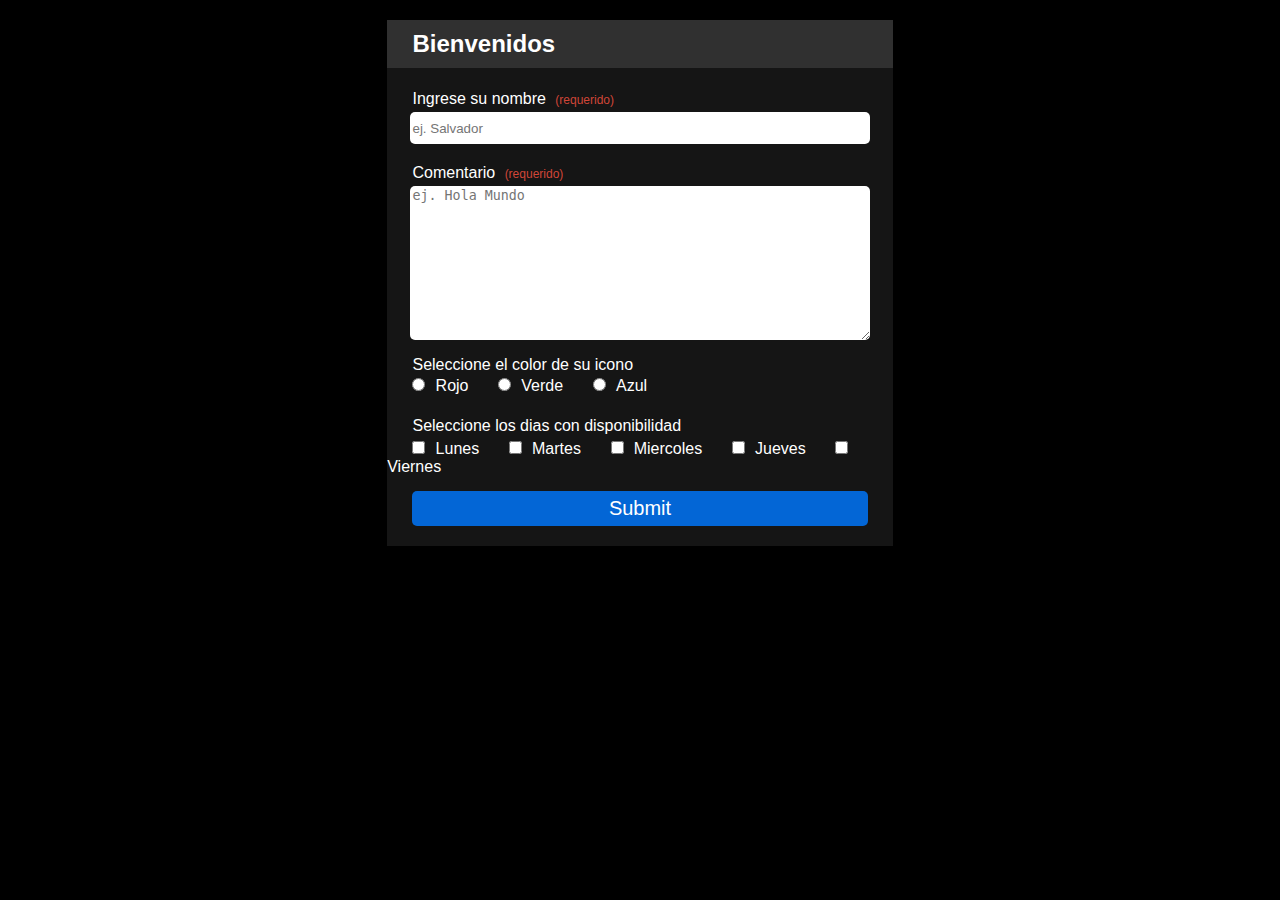
<file: inicio-css/index-dos.html>
<!DOCTYPE html>
<html lang="es">
<head>
    <meta charset="UTF-8">
    <meta http-equiv="X-UA-Compatible" content="IE=edge">
    <meta name="viewport" content="width=device-width, initial-scale=1.0">
    <link rel="stylesheet" href="style-dos.css">
    <title>Formulario</title>
</head>
<body>
    <form action="" id="formulario">
        <h2>Bienvenidos</h2>
        

        <label for="nombre" class="fLabel">Ingrese su nombre</label>
        <p class="pRequerido">(requerido)</p>
        <input type="text" name="f-nombre" id="nombre" class="cajaTextForm" required placeholder="ej. Salvador"><br>
        <label class="fLabel">Comentario</label>
        <p class="pRequerido">(requerido)</p>
        <textarea name="f-text-area" class="cajaTextAreaForm" required placeholder="ej. Hola Mundo"></textarea>

        
        <p class="parrafoForm">Seleccione el color de su icono</p>
        <input type="radio" name="f-radio-color" class="radioForm" value="rojo">Rojo
        <input type="radio" name="f-radio-color" class="radioForm" value="verde">Verde
        <input type="radio" name="f-radio-color" class="radioForm" value="azul">Azul


        <p class="parrafoForm">Seleccione los dias con disponibilidad</p>
        <input type="checkbox" name="f-chekeked" class="checkForm">Lunes
        <input type="checkbox" name="f-chekeked" class="checkForm">Martes
        <input type="checkbox" name="f-chekeked" class="checkForm">Miercoles
        <input type="checkbox" name="f-chekeked" class="checkForm">Jueves
        <input type="checkbox" name="f-chekeked" class="checkForm">Viernes


        <input type="submit" id="f-boton">
    </form>
</body>
</html>
</file>
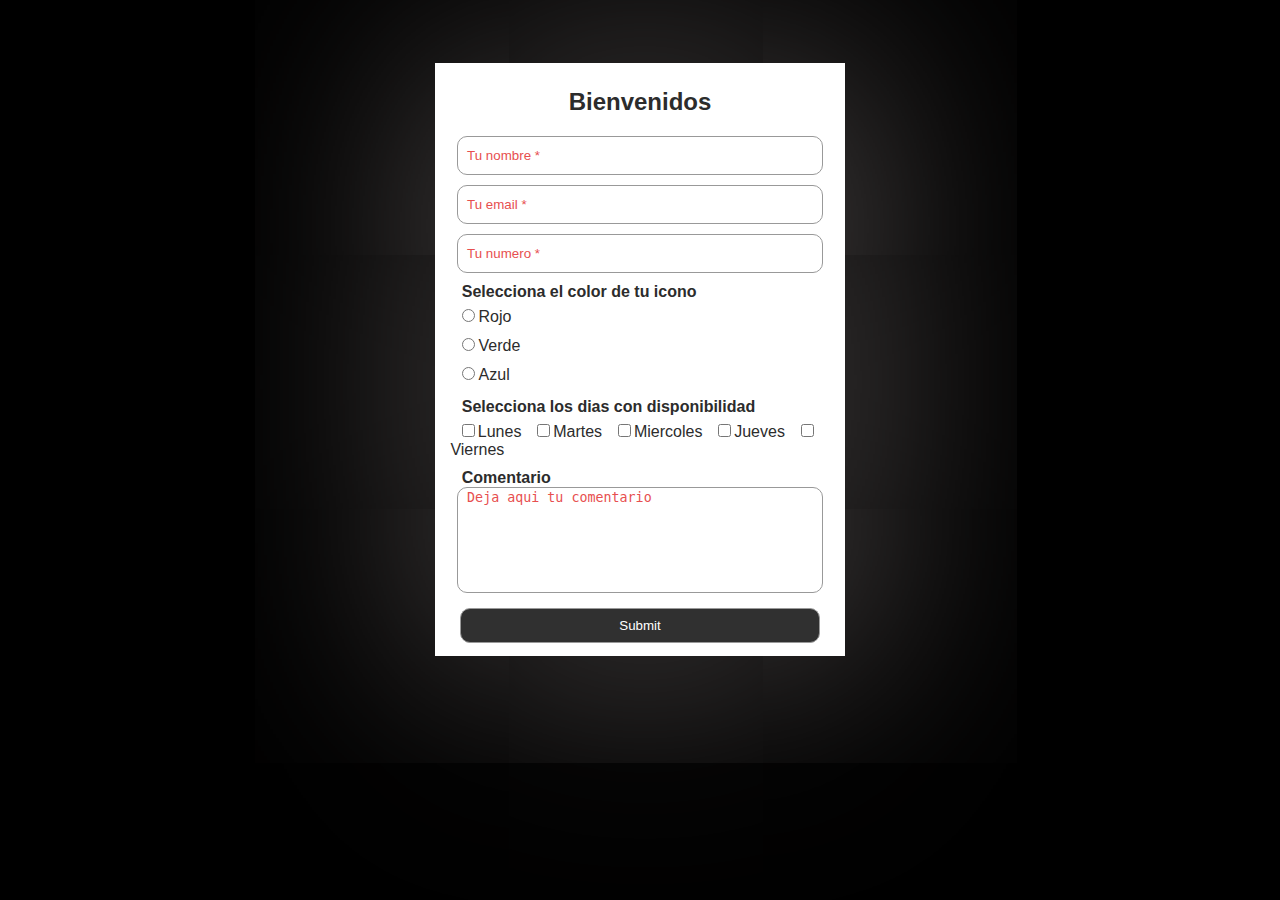
<file: inicio-css/ejemplo-bueno-2/index2.html>
<!DOCTYPE html>
<html lang="es">
<head>
    <meta charset="UTF-8">
    <meta http-equiv="X-UA-Compatible" content="IE=edge">
    <meta name="viewport" content="width=device-width, initial-scale=1.0">
    <link rel="stylesheet" href="index2.css">
    <title>Formulario</title>
</head>
<body>
    <form action="" id="formulario">
        <h2>Bienvenidos</h2>

        <input type="text" placeholder="Tu nombre *" class="f-input" required>
        <input type="email" placeholder="Tu email *" class="f-input" required>
        <input type="tel" name="" placeholder="Tu numero *" class="f-input" required>

        <p>Selecciona el color de tu icono</p>
        <div>
            <input type="radio" name="f-color" value="rojo" class="f-radio">Rojo
        </div>
        <div>
            <input type="radio" name="f-color" class="f-radio">Verde
        </div>
        <div>
            <input type="radio" name="f-color" class="f-radio">Azul
        </div>

        <p>Selecciona los dias con disponibilidad</p>
        <input type="checkbox" name="" class="f-checkbox">Lunes
        <input type="checkbox" name="" class="f-checkbox">Martes
        <input type="checkbox" name="" class="f-checkbox">Miercoles
        <input type="checkbox" name="" class="f-checkbox">Jueves
        <input type="checkbox" name="" class="f-checkbox">Viernes

        <p>Comentario</p>
        <textarea name="" id="f-text-area" placeholder="Deja aqui tu comentario"></textarea>

        <input type="submit" class="f-boton-enviar">

    </form>
</body>
</html>
</file>
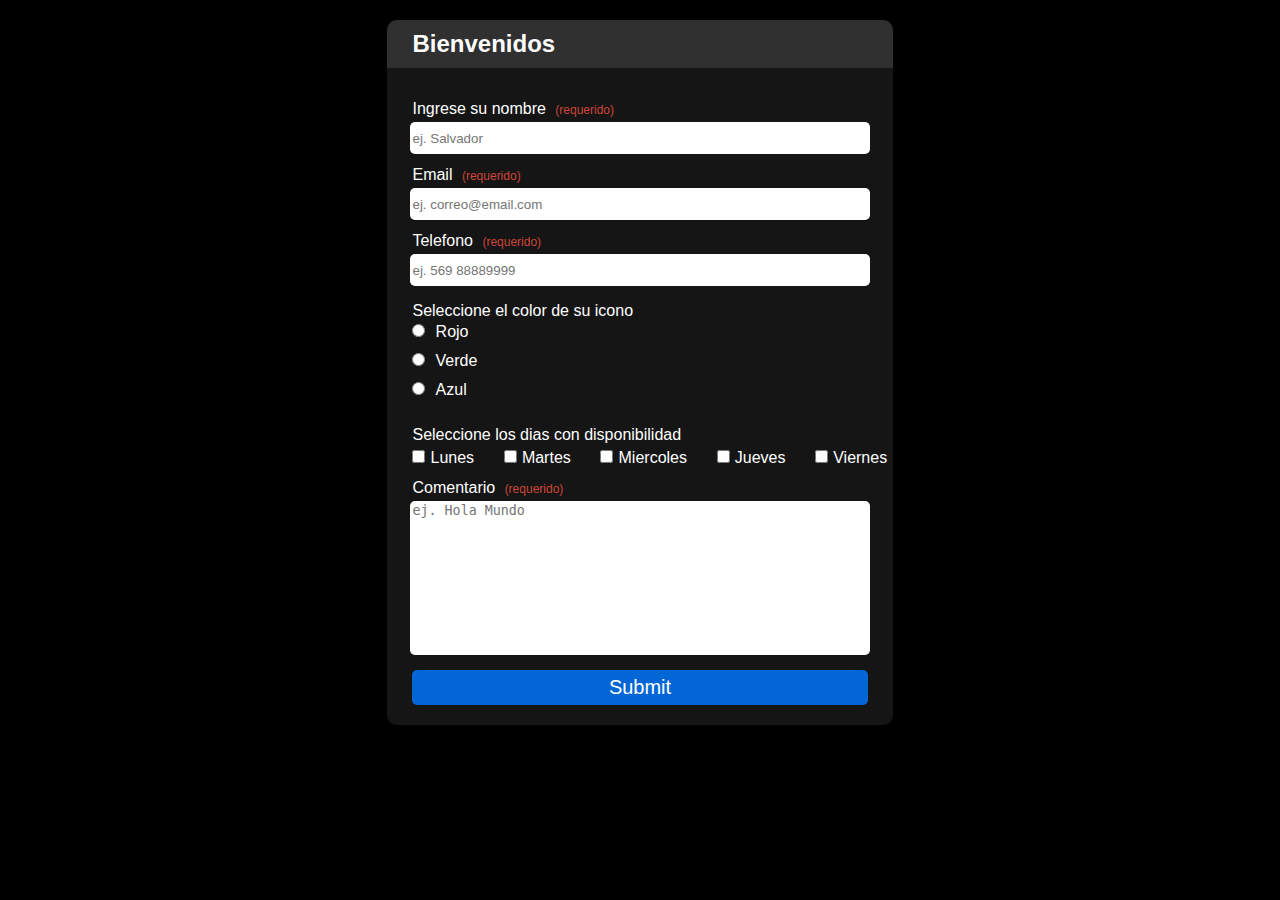
<file: inicio-css/ejemplo-bueno/index-dos.html>
<!DOCTYPE html>
<html lang="es">
<head>
    <meta charset="UTF-8">
    <meta http-equiv="X-UA-Compatible" content="IE=edge">
    <meta name="viewport" content="width=device-width, initial-scale=1.0">
    <link rel="stylesheet" href="style-dos.css">
    <title>Formulario</title>
</head>
<body>
    <form action="" id="formulario">
        <h2>Bienvenidos</h2>
        

        <label for="nombre" class="fLabel">Ingrese su nombre</label>
        <p class="pRequerido">(requerido)</p>
        <input type="text" name="f-nombre" id="nombre" class="cajaTextForm" required placeholder="ej. Salvador">
        <label for="mail" class="fLabel">Email</label>
        <p class="pRequerido">(requerido)</p>
        <input type="email" name="mail" class="cajaTextForm" required placeholder="ej. correo@email.com">
        <label for="telefono" class="fLabel">Telefono</label>
        <p class="pRequerido">(requerido)</p>
        <input type="tel" name="telefono" class="cajaTextForm" required placeholder="ej. 569 88889999">
        
        <p class="parrafoForm">Seleccione el color de su icono</p>
        <div>
            <input type="radio" name="f-radio-color" class="radioForm" value="rojo">Rojo
        </div>
        <div>
            <input type="radio" name="f-radio-color" class="radioForm" value="verde">Verde
        </div>
        <div>
            <input type="radio" name="f-radio-color" class="radioForm" value="azul">Azul
        </div>
        
        
        <p class="parrafoForm">Seleccione los dias con disponibilidad</p>
        <input type="checkbox" name="f-chekeked" class="checkForm">Lunes
        <input type="checkbox" name="f-chekeked" class="checkForm">Martes
        <input type="checkbox" name="f-chekeked" class="checkForm">Miercoles
        <input type="checkbox" name="f-chekeked" class="checkForm">Jueves
        <input type="checkbox" name="f-chekeked" class="checkForm">Viernes
        
        <br>

        <label class="fLabel">Comentario</label>
        <p class="pRequerido">(requerido)</p>
        <textarea name="f-text-area" class="cajaTextAreaForm" required placeholder="ej. Hola Mundo"></textarea>

        <input type="submit" id="f-boton">
    </form>
</body>
</html>
</file>
<file: inicio-css/style-dos.css>
body{
    background-color: black;
    color: white;
    font-family: Poppins, sans-serif;
}

h2{
    background: #303030;
    padding-top: 2%;
    padding-bottom: 2%;
    padding-left: 5%;
    padding-right: 5%;
}

#formulario{
    background: #151515;
    display: block;
    margin: auto;
    width: 40%;
    height: auto;
    padding-bottom: 20px;
}

.fLabel{
    margin-left: 5%;
}

.pRequerido{
    display: inline-block;
    color: #D04638; /*#D04638 #f0331d*/
    font-size: 12px;
    margin: 5px;
}

.cajaTextForm{
    display: block;
    margin: auto;
    width: 90%;
    height: 30px;
    border: 0px;
    border-radius: 5px;
    outline: none;
}

.cajaTextAreaForm{
    display: block;
    margin: auto;
    width: 90%;
    height: 150px;
    outline: none;
    border: 0px;
    border-radius: 5px;

}

.parrafoForm{
    display: block;
    margin-bottom: 3px;
    margin-left: 5%;

}

.radioForm{
    display: inline-block;
    margin-top: 0px;
    margin-bottom: 10px;
    margin-right: 2%;
    margin-left: 5%;
}

.checkForm{
    display: inline-block;
    margin-left: 5%;
    margin-right: 2%;
}

#f-boton{
    display: block;
    margin: auto;
    margin-top: 15px;
    width: 90%;
    border: none;
    border-radius: 5px;
    height: 35px;
    background: #0366D6;
    color: white;
    font-size: 20px;
    cursor: pointer;
}
</file>
<file: inicio-css/ejemplo-bueno-2/index2.css>
body{
    background: black;
    font-family: Segoe UI,SegoeUI,Helvetica Neue,Helvetica,Arial,sans-serif;
    color: #2C2C2C;
}

#formulario{
    background: #FFFFFF;    
    box-shadow: #686262 5px 5px 1000px; /* #e63939 #473a3a */
    display: block;
    margin: auto;
    width: 30%;
    margin-top: 5%;
    padding-top: 5px;
    padding-bottom: 1%;
    padding-left: 15px;
    padding-right: 15px;
}

h2{
    color: #2C2C2C;
    text-align: center;
}

.f-input{
    display: block;
    margin: auto;
    margin-bottom: 10px;
    width: 95%;
    height: 35px;
    background: #FFFFFF;
    border: 1px solid #999999;
    border-radius: 10px;
    outline: none;

}

::placeholder{
    color: rgb(231, 79, 79);
    padding-left: 2%;
}

p{
    margin: 10px 3% 0px 3%; /* top | right | bottom | left */
    font-weight: 700;
}

.f-radio{
    margin: 8px 1% 8px 3%;
}

.f-checkbox{
    margin-top: 8px;
    margin-left: 3%;
}

#f-text-area{
    display: block;
    margin: auto;
    width: 95%;
    height: 100px;
    background: #FFFFFF; /* #F7F7F7 */

    border: 1px solid #999999;
    border-radius: 10px;
    outline: none;
    resize: none;
}

.f-boton-enviar{
    display: block;
    margin: auto;
    margin-top: 15px;
    width: 95%;
    height: 35px;
    border: 1px solid #999999;
    border-radius: 10px;
    outline: none;
    background: #303030;
    color: white;
    cursor: pointer;
}
</file>
<file: inicio-css/ejemplo-bueno/style-dos.css>
body{
    background-color: black;
    color: white;
    font-family: Poppins, sans-serif;
}

h2{
    background: #303030;
    padding: 2% 5% 2% 5%;  /* Arriba(top) | Derecha(right) | Abajo(bottom) | Izquierda(left) */
    border-radius: 10px 10px 0px 0px; 
}

#formulario{
    background: #151515;
    display: block;
    margin: auto;
    width: 40%;
    height: auto;
    padding-bottom: 20px;
    border-radius: 10px;
}

.fLabel{
    margin-left: 5%;
}

.pRequerido{
    display: inline-block;
    color: #D04638; /*#D04638 #f0331d*/
    font-size: 12px;
    margin: 5px;
    margin-top: 15px;
}

.cajaTextForm{
    display: block;
    margin: auto;
    width: 90%;
    height: 30px;
    border: 0px;
    border-radius: 5px;
    outline: none;
}

.cajaTextAreaForm{
    display: block;
    margin: auto;
    width: 90%;
    height: 150px;
    outline: none;
    border: 0px;
    border-radius: 5px;
    resize: none;
}

.parrafoForm{
    display: block;
    margin-bottom: 3px;
    margin-left: 5%;
}

.radioForm{
    display: inline-block;
    margin: 0px 2% 15px 5%; /* Arriba(top) | Derecha(right) | Abajo(bottom) | Izquierda(left) */
}

.checkForm{
    display: inline-block;
    margin-left: 5%;
    margin-right: 1%;
}

#f-boton{
    display: block;
    margin: auto;
    margin-top: 15px;
    width: 90%;
    border: none;
    border-radius: 5px;
    height: 35px;
    background: #0366D6;
    color: white;
    font-size: 20px;
    cursor: pointer;
}
</file>
